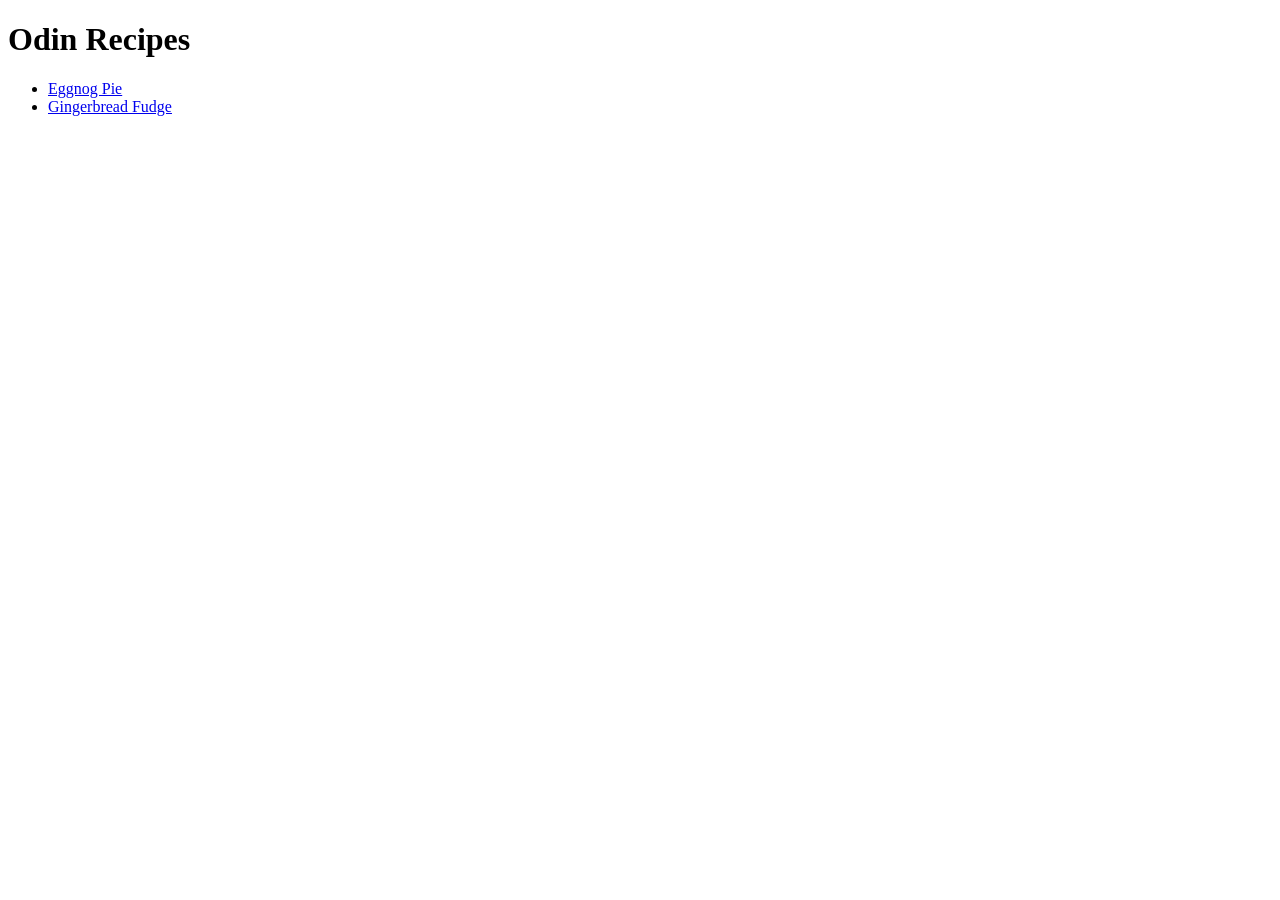
<file: index.html>
<!DOCTYPE html>
<html lang="en">
<head>
    <meta charset="UTF-8">
    <meta name="viewport" content="width=device-width, initial-scale=1.0">
    <title>Recipes</title>
</head>
<body>
    <h1>Odin Recipes</h1>
    <ul>
        <li><a href="./recipes/eggnog-pie.html">Eggnog Pie</a></li>
        <li><a href="./recipes/gingerbread-fudge.html">Gingerbread Fudge</a></li>
    </ul>
</body>
</html>
</file>
